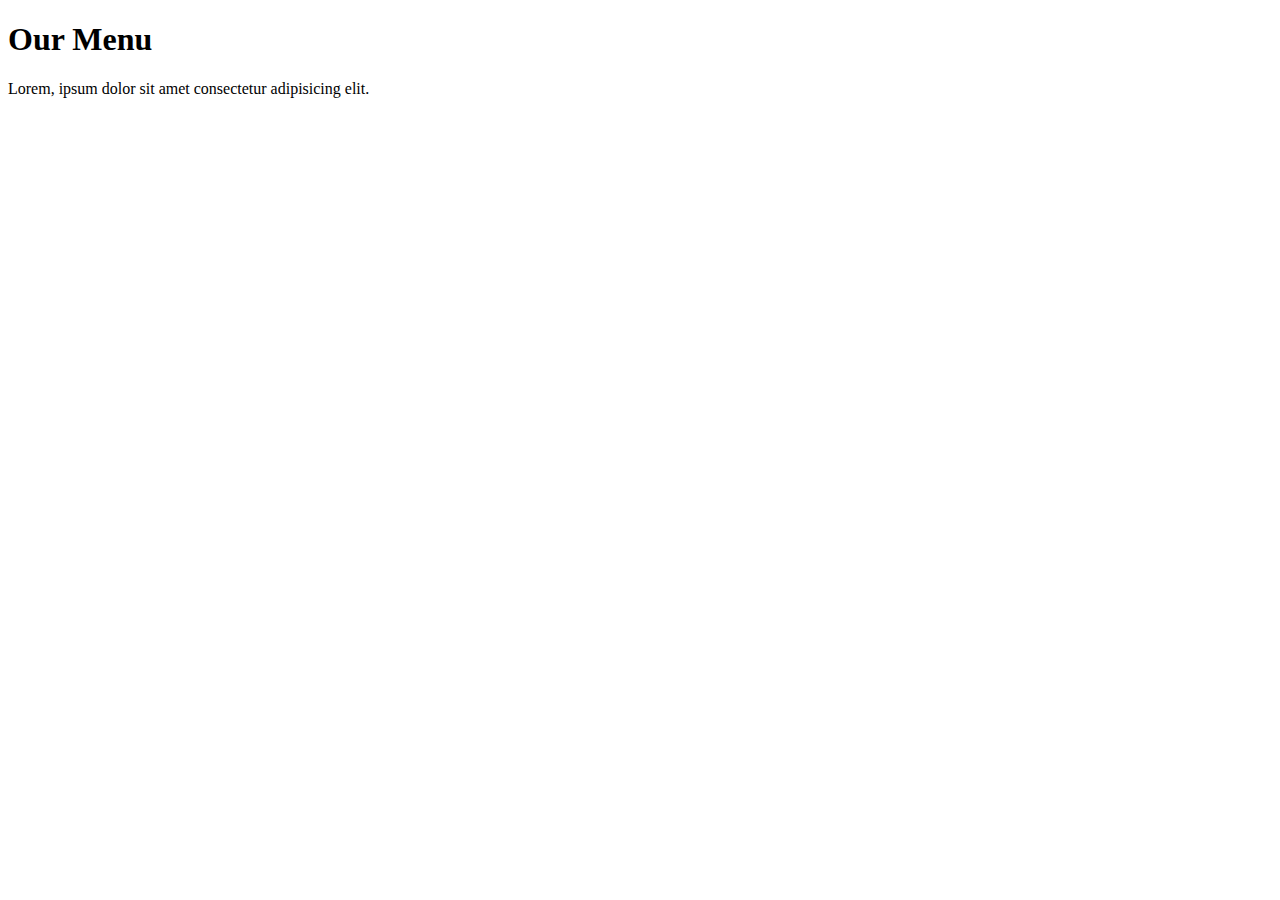
<file: Harvardx;ProgrmmingforLawyer/ClockApp/location.html>
<!DOCTYPE html>
<html>
<head>
    <title>Little Lemon</title>
    
</head>
<body>
    <div>
    <h1>Our Menu</h1>
    <p>Lorem, ipsum dolor sit amet 
        consectetur adipisicing elit. </p>
    </div>
</body>

</html>
</file>
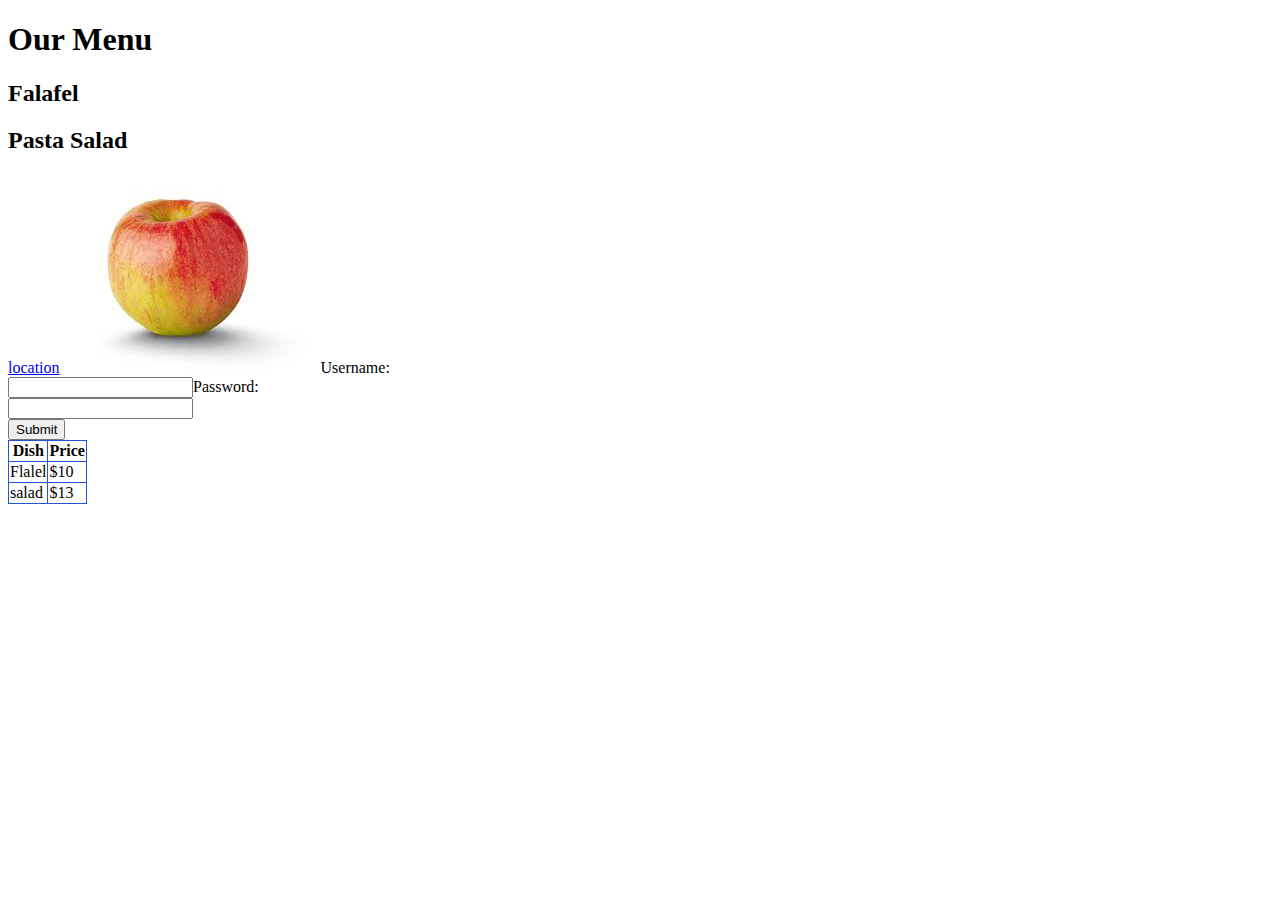
<file: Harvardx;ProgrmmingforLawyer/ClockApp/main.html>
<!DOCTYPE html>
<html>
<head>
    <title>Little Lemon</title>
    <style>
        table, th, td {
            border: 1px solid rgb(36, 83, 213);
            border-radius: .2;
            border-collapse: collapse;
        }
    </style>
</head>
<body>
    <div>
    <h1>Our Menu</h1>
    <h2>Falafel</h2>
    <h2>Pasta Salad</h2>
    <a href="./location.html">location</a>
    <img src="./apple.jpg" alt="Picture of an apple didn't load">
    <table>
        <tr>
            <th>Dish</th> <th>Price</th>
        </tr>
        <tr>
            <td>Flalel</td> <td> $10</td>
        </tr>
        <tr>
            <td>salad</td> <td>$13</td>
        </tr>
        <form action="/register" method="POST">
            <label for="username">Username:</label> <br>
            <input type="text" name="username">

            <label for="pass">Password:</label> <br>
            <input type="password"> <br>
            <input type="submit">
        </form>
    </table>
    </div>
</body>

</html>
</file>
